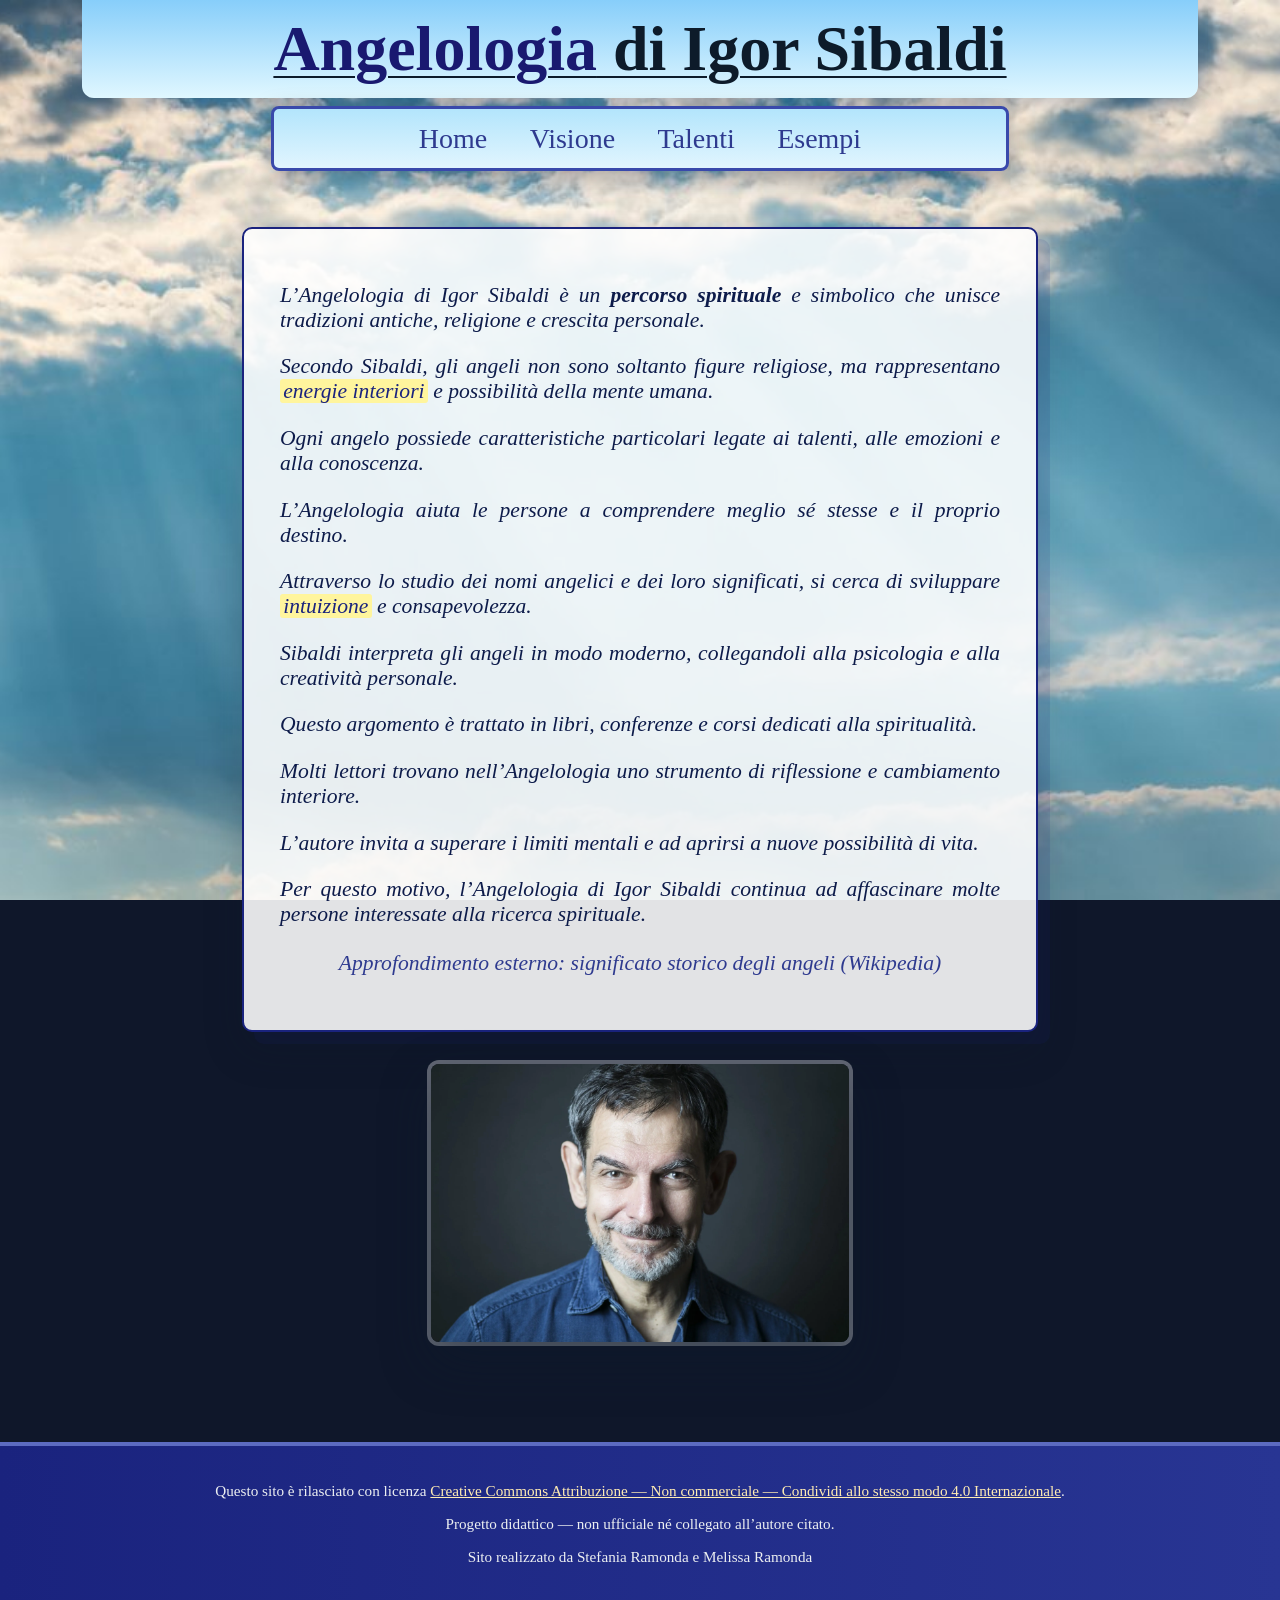
<file: index.html>
<!DOCTYPE html>
<html lang="it">
<head>
    <meta charset="utf-8">
    <meta name="viewport" content="width=device-width, initial-scale=1">
    <meta name="description" content="Introduzione all'Angelologia di Igor Sibaldi: percorso spirituale, simboli e consapevolezza. Progetto scolastico quarta ragioneria.">
    <meta name="keywords" content="Angelologia, Igor Sibaldi, spiritualità, simboli, consapevolezza, talenti, progetto scuola">
    <title>Angelologia — Home</title>
    <link rel="stylesheet" href="stile.css">
    <!--
      Motivazione argomento: tra i temi proposti dal manuale ho scelto un percorso di
      conoscenza di sé (Angelologia) per spiegare in modo semplice idee complesse con
      lessico accessibile.

      Layout: home con contenitore centrale giustificato, titolo in intestazione, barra
      nav ripetuta, footer con licenza CC. Colori freddi/caldi bilanciati (blu e azzurro).

      Parte nuova (punto 7 manuale): box-shadow su contenitore e immagine — vedi stile.css.

      Sitografia: sintesi da materiali su Sibaldi; HTML5 e meta tag da appendice manuale
      CSS parte 2; documentazione MDN per box-shadow.

      Riflessione personale: mi ha colpito l’idea che gli angeli siano metafore utili
      per nominare risorse interiori; utile per riflettere senza dogmi rigidi.
    -->
    <style>
        /* CSS incorporato (secondo tipo di inserimento oltre al foglio esterno): formattazione parole chiave */
        mark {
            background-color: #fff59d;
            color: #1a237e;
            padding: 0 0.15em;
            border-radius: 3px;
        }
    </style>
</head>
<body id="sfondo">
    <header class="intestazione-principale">
        <h1><span class="titolo-accent">Angelologia</span> di Igor Sibaldi</h1>
    </header>
    <nav class="barra-nav" aria-label="Navigazione principale">
        <a href="index.html">Home</a>
        <a href="seconda_pagina.html">Visione</a>
        <a href="terza_pagina.html">Talenti</a>
        <a href="quarta_pagina.html">Esempi</a>
    </nav>

    <main class="main-wrap">
        <div class="contenitore">
            <p>L’Angelologia di Igor Sibaldi è un <span style="font-weight: bold; font-family: cursive, Georgia, serif;">percorso spirituale</span> e simbolico che unisce tradizioni antiche, religione e crescita personale.</p>
            <p>Secondo Sibaldi, gli angeli non sono soltanto figure religiose, ma rappresentano <mark>energie interiori</mark> e possibilità della mente umana.</p>
            <p>Ogni angelo possiede caratteristiche particolari legate ai talenti, alle emozioni e alla conoscenza.</p>
            <p>L’Angelologia aiuta le persone a comprendere meglio sé stesse e il proprio destino.</p>
            <p>Attraverso lo studio dei nomi angelici e dei loro significati, si cerca di sviluppare <mark>intuizione</mark> e consapevolezza.</p>
            <p>Sibaldi interpreta gli angeli in modo moderno, collegandoli alla psicologia e alla creatività personale.</p>
            <p>Questo argomento è trattato in libri, conferenze e corsi dedicati alla spiritualità.</p>
            <p>Molti lettori trovano nell’Angelologia uno strumento di riflessione e cambiamento interiore.</p>
            <p>L’autore invita a superare i limiti mentali e ad aprirsi a nuove possibilità di vita.</p>
            <p>Per questo motivo, l’Angelologia di Igor Sibaldi continua ad affascinare molte persone interessate alla ricerca spirituale.</p>
            <p style="text-align: center; margin-top: 1.5rem;">
                <a href="https://it.wikipedia.org/wiki/Angelo" title="Voce di approfondimento generale sugli angeli">Approfondimento esterno: significato storico degli angeli (Wikipedia)</a>
            </p>
        </div>
        <p class="figura-centro">
            <img src="igor.webp" alt="Ritratto o immagine associata a Igor Sibaldi" class="img-ombra" style="width: 38%; max-width: 420px;">
        </p>
    </main>

    <footer class="piede">
        <p>
            Questo sito è rilasciato con licenza
            <a href="https://creativecommons.org/licenses/by-nc-sa/4.0/deed.it" rel="license noopener noreferrer" target="_blank">Creative Commons Attribuzione — Non commerciale — Condividi allo stesso modo 4.0 Internazionale</a>.
        </p>
        <p>Progetto didattico — non ufficiale né collegato all’autore citato.</p>
        <p>Sito realizzato da Stefania Ramonda e Melissa Ramonda</p>
    </footer>
</body>
</html>
</file>
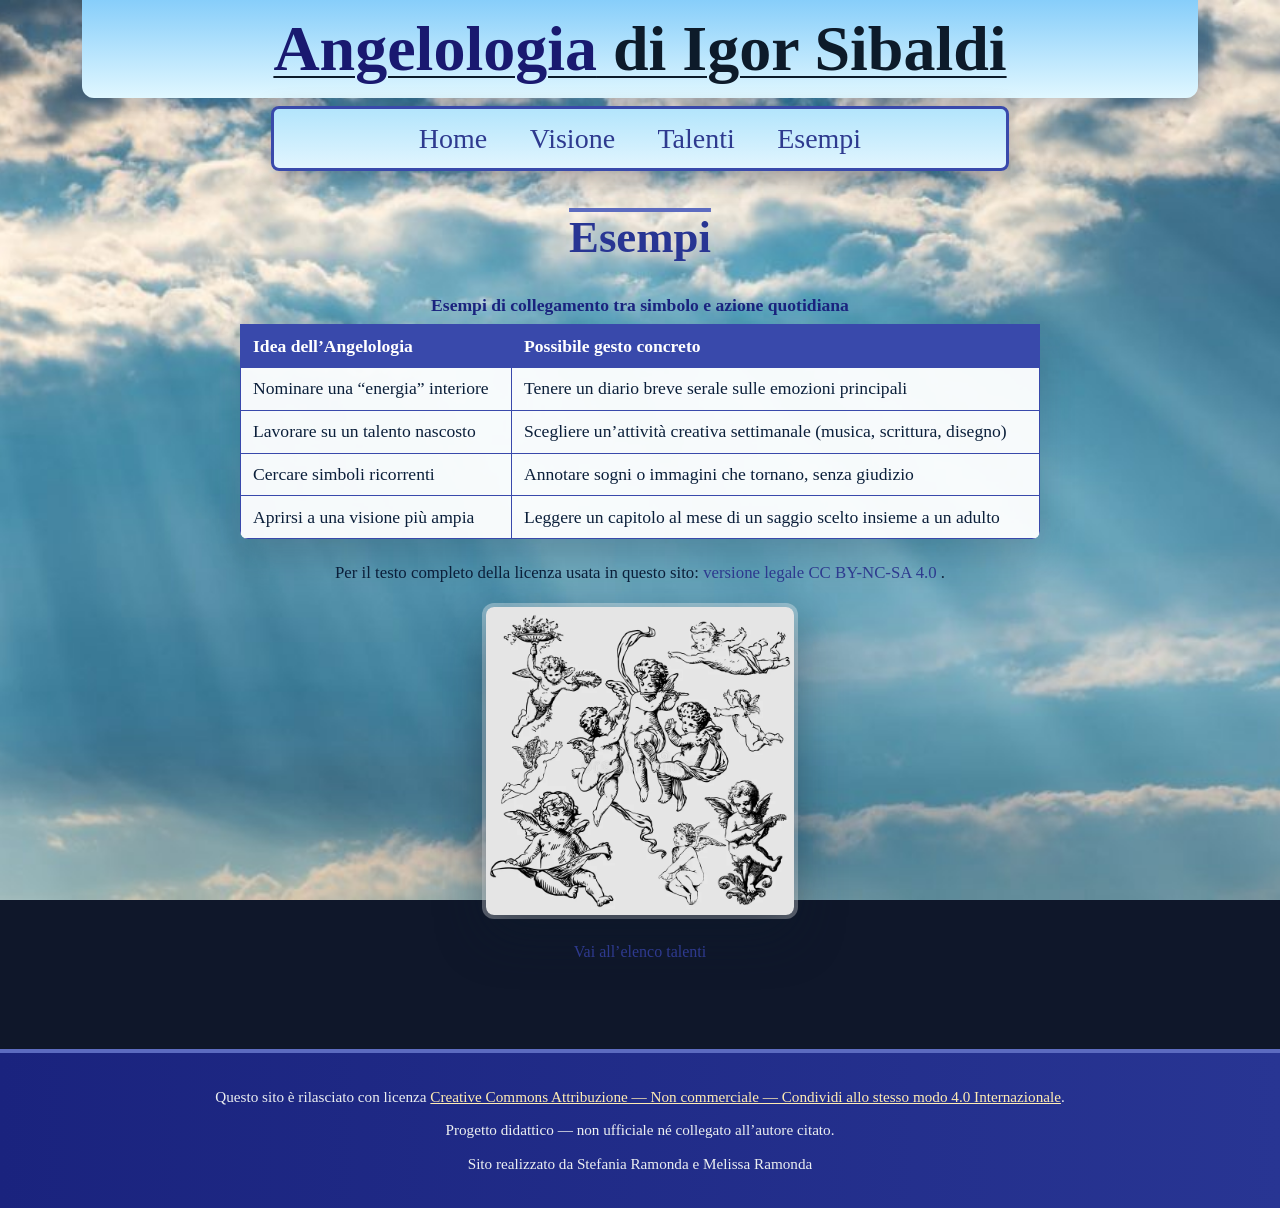
<file: quarta_pagina.html>
<!DOCTYPE html>
<html lang="it">
<head>
    <meta charset="utf-8">
    <meta name="viewport" content="width=device-width, initial-scale=1">
    <meta name="description" content="Esempi di come applicare i concetti dell'Angelologia nella vita quotidiana: tabella riassuntiva.">
    <meta name="keywords" content="esempi Angelologia, applicazioni, simboli, vita quotidiana">
    <title>Angelologia — Esempi</title>
    <link rel="stylesheet" href="stile.css">
    <!--
      Motivazione argomento: chiudere il percorso con esempi concreti collega la teoria
      simbolica a situazioni familiari (studio, relazioni, obiettivi).

      Layout: tabella HTML con stile dal foglio esterno; link interni ed esterni per
      aderenza alle consegne.

      Parte nuova: box-shadow sulla tabella (stile.css, classe .tabella-esempi).

      Sitografia: impostazione tabelle e criteri di usabilità dal manuale (lezioni in
      classe); contenuti originali nella tabella.

      Riflessione personale: la tabella aiuta a confrontare “idea simbolica” e “gesto
      concreto”, riducendo l’astrattezza dell’argomento.
    -->
</head>
<body id="sfondo">
    <header class="intestazione-principale">
        <h1><span class="titolo-accent">Angelologia</span> di Igor Sibaldi</h1>
    </header>
    <nav class="barra-nav" aria-label="Navigazione principale">
        <a href="index.html">Home</a>
        <a href="seconda_pagina.html">Visione</a>
        <a href="terza_pagina.html">Talenti</a>
        <a href="quarta_pagina.html">Esempi</a>
    </nav>

    <main class="main-wrap">
        <h2>Esempi</h2>
        <table class="tabella-esempi">
            <caption>Esempi di collegamento tra simbolo e azione quotidiana</caption>
            <thead>
                <tr>
                    <th scope="col">Idea dell’Angelologia</th>
                    <th scope="col">Possibile gesto concreto</th>
                </tr>
            </thead>
            <tbody>
                <tr>
                    <td>Nominare una “energia” interiore</td>
                    <td>Tenere un diario breve serale sulle emozioni principali</td>
                </tr>
                <tr>
                    <td>Lavorare su un talento nascosto</td>
                    <td>Scegliere un’attività creativa settimanale (musica, scrittura, disegno)</td>
                </tr>
                <tr>
                    <td>Cercare simboli ricorrenti</td>
                    <td>Annotare sogni o immagini che tornano, senza giudizio</td>
                </tr>
                <tr>
                    <td>Aprirsi a una visione più ampia</td>
                    <td>Leggere un capitolo al mese di un saggio scelto insieme a un adulto</td>
                </tr>
            </tbody>
        </table>
        <p style="text-align: center; max-width: 640px; margin: 1.5rem auto; font-size: 1.05rem;">
            Per il testo completo della licenza usata in questo sito:
            <a href="https://creativecommons.org/licenses/by-nc-sa/4.0/legalcode.it" rel="noopener noreferrer" target="_blank">versione legale CC BY-NC-SA 4.0 </a>.
        </p>
        <p class="figura-centro">
            <img src="angeli.webp" alt="Dettaglio decorativo" class="img-ombra" style="width: 28%; max-width: 320px;">
        </p>
        <p style="text-align: center;">
            <a href="terza_pagina.html">Vai all’elenco talenti</a>
        </p>
    </main>

    <footer class="piede">
        <p>
            Questo sito è rilasciato con licenza
            <a href="https://creativecommons.org/licenses/by-nc-sa/4.0/deed.it" rel="license noopener noreferrer" target="_blank">Creative Commons Attribuzione — Non commerciale — Condividi allo stesso modo 4.0 Internazionale</a>.
        </p>
        <p>Progetto didattico — non ufficiale né collegato all’autore citato.</p>
        <p>Sito realizzato da Stefania Ramonda e Melissa Ramonda</p>
    </footer>
</body>
</html>
</file>
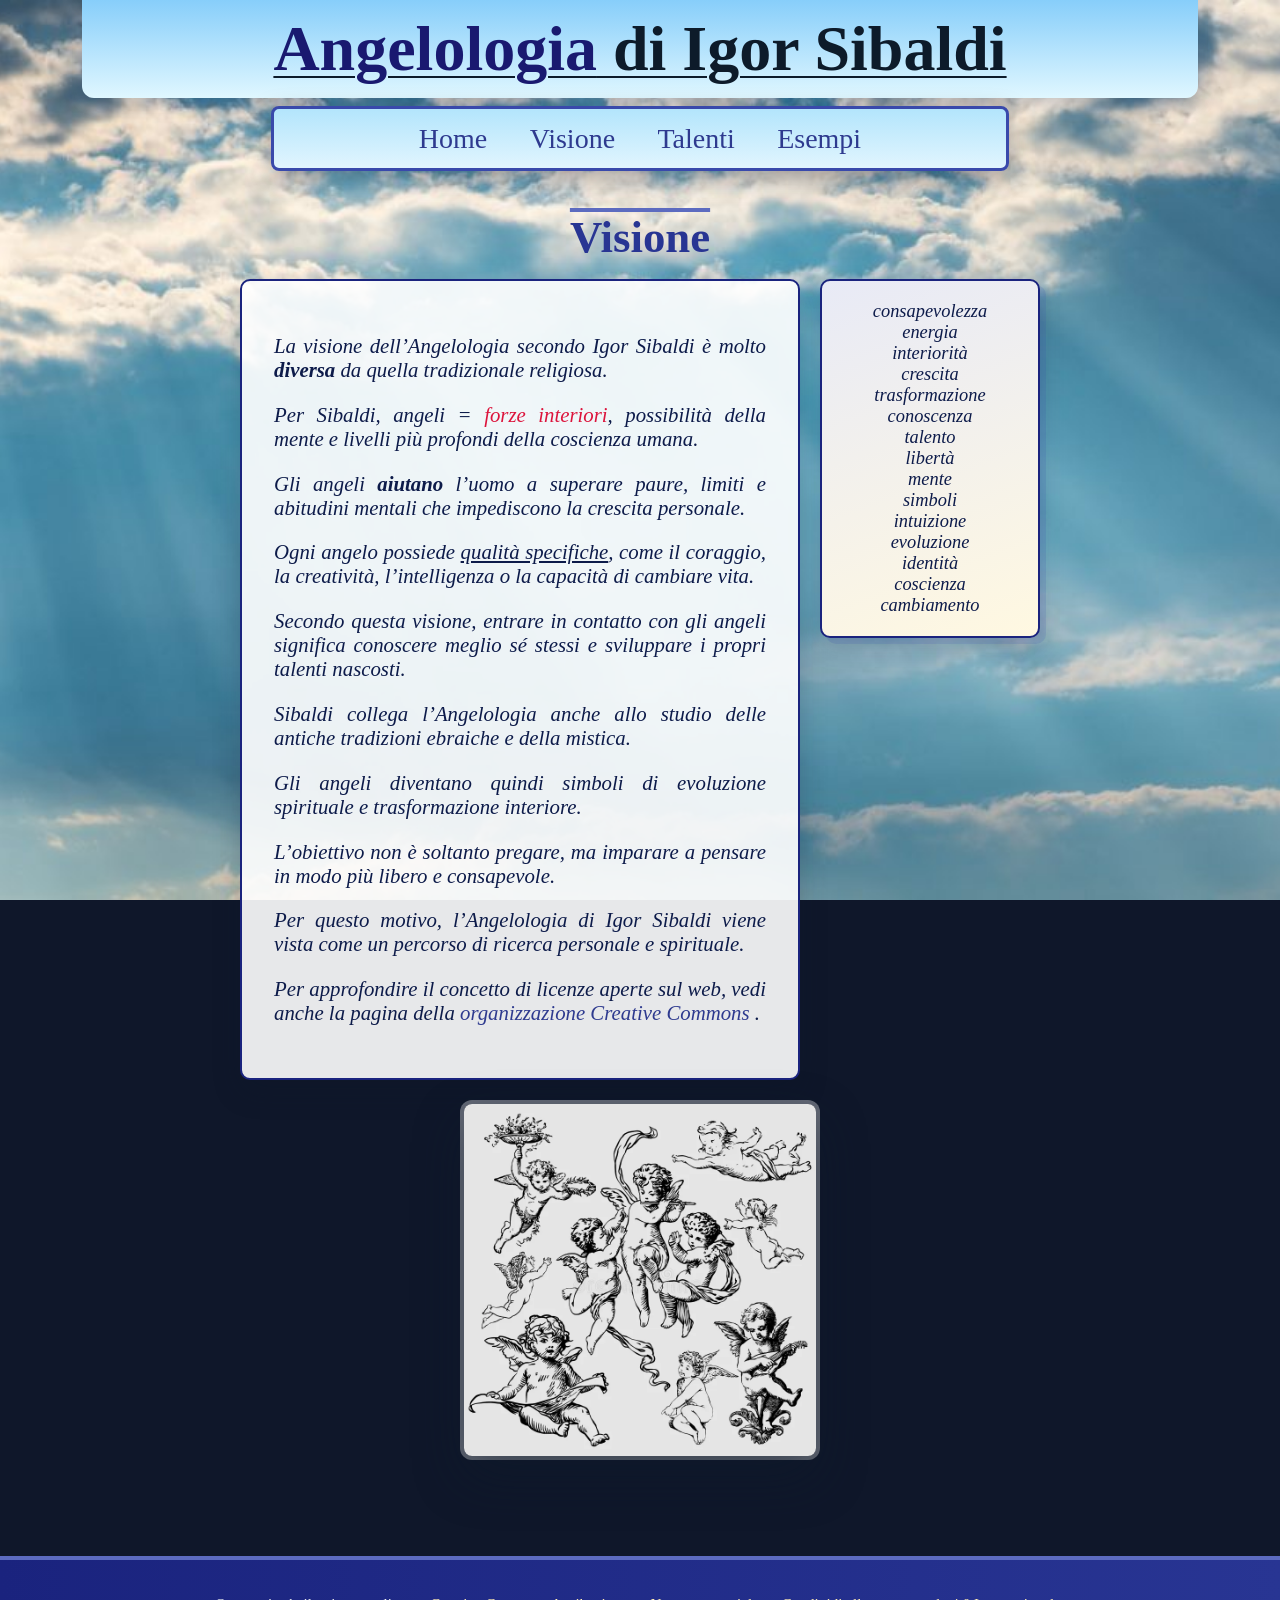
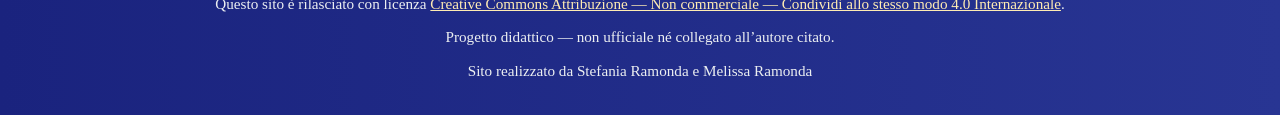
<file: seconda_pagina.html>
<!DOCTYPE html>
<html lang="it">
<head>
    <meta charset="utf-8">
    <meta name="viewport" content="width=device-width, initial-scale=1">
    <meta name="description" content="La visione dell'Angelologia secondo Igor Sibaldi: angeli come forze interiori e simboli di crescita.">
    <meta name="keywords" content="visione Angelologia, forze interiori, coscienza, Igor Sibaldi, simboli">
    <title>Angelologia — Visione</title>
    <link rel="stylesheet" href="stile.css">
    <!--
      Motivazione argomento: presentare la visione non tradizionale degli angeli come
      metafore psicologiche, in linea con il tema scelto dal manuale.

      Layout: impaginazione con Flexbox (display:flex su .layout-visione) per affiancare
      testo principale (.contenitore2) e colonna termini (.contenitore3).

      Parte nuova: ombre sui contenitori affiancati (box-shadow in stile.css).

      Sitografia: contenuti rielaborati dal testo grezzo del progetto; flex dal manuale
      (proprietà flex / Grid tra i metodi di impaginazione, parte 1 manuale CSS).

      Riflessione personale: affiancare parole chiave a un testo lungo aiuta a
      memorizzare i concetti e rende la pagina più “scansionabile”.
    -->
</head>
<body id="sfondo">
    <header class="intestazione-principale">
        <h1><span class="titolo-accent">Angelologia</span> di Igor Sibaldi</h1>
    </header>
    <nav class="barra-nav" aria-label="Navigazione principale">
        <a href="index.html">Home</a>
        <a href="seconda_pagina.html">Visione</a>
        <a href="terza_pagina.html">Talenti</a>
        <a href="quarta_pagina.html">Esempi</a>
    </nav>

    <main class="main-wrap">
        <h2>Visione</h2>
        <div class="layout-visione">
            <div class="contenitore2">
                <p>La visione dell’Angelologia secondo Igor Sibaldi è molto <b>diversa</b> da quella tradizionale religiosa.</p>
                <p>Per Sibaldi, angeli = <span style="color: crimson;">forze interiori</span>, possibilità della mente e livelli più profondi della coscienza umana.</p>
                <p>Gli angeli <b>aiutano</b> l’uomo a superare paure, limiti e abitudini mentali che impediscono la crescita personale.</p>
                <p>Ogni angelo possiede <span style="text-decoration: underline;">qualità specifiche</span>, come il coraggio, la creatività, l’intelligenza o la capacità di cambiare vita.</p>
                <p>Secondo questa visione, entrare in contatto con gli angeli significa conoscere meglio sé stessi e sviluppare i propri talenti nascosti.</p>
                <p>Sibaldi collega l’Angelologia anche allo studio delle antiche tradizioni ebraiche e della mistica.</p>
                <p>Gli angeli diventano quindi simboli di evoluzione spirituale e trasformazione interiore.</p>
                <p>L’obiettivo non è soltanto pregare, ma imparare a pensare in modo più libero e consapevole.</p>
                <p>Per questo motivo, l’Angelologia di Igor Sibaldi viene vista come un percorso di ricerca personale e spirituale.</p>
                <p>Per approfondire il concetto di <em>licenze aperte</em> sul web, vedi anche la pagina della
                    <a href="https://creativecommons.org/" rel="noopener">organizzazione Creative Commons</a> .</p>
            </div>
            <div class="contenitore3" aria-label="Parole chiave del tema">
                consapevolezza<br>
                energia<br>
                interiorità<br>
                crescita<br>
                trasformazione<br>
                conoscenza<br>
                talento<br>
                libertà<br>
                mente<br>
                simboli<br>
                intuizione<br>
                evoluzione<br>
                identità<br>
                coscienza<br>
                cambiamento
            </div>
        </div>
        <p class="figura-centro">
            <img src="angeli.webp" alt="Immagine simbolica sugli angeli" class="img-ombra" style="width: 32%; max-width: 380px;">
        </p>
    </main>

    <footer class="piede">
        <p>
            Questo sito è rilasciato con licenza
            <a href="https://creativecommons.org/licenses/by-nc-sa/4.0/deed.it" rel="license noopener noreferrer" target="_blank">Creative Commons Attribuzione — Non commerciale — Condividi allo stesso modo 4.0 Internazionale</a>.
        </p>
        <p>Progetto didattico — non ufficiale né collegato all’autore citato.</p>
        <p>Sito realizzato da Stefania Ramonda e Melissa Ramonda</p>
    </footer>
</body>
</html>
</file>
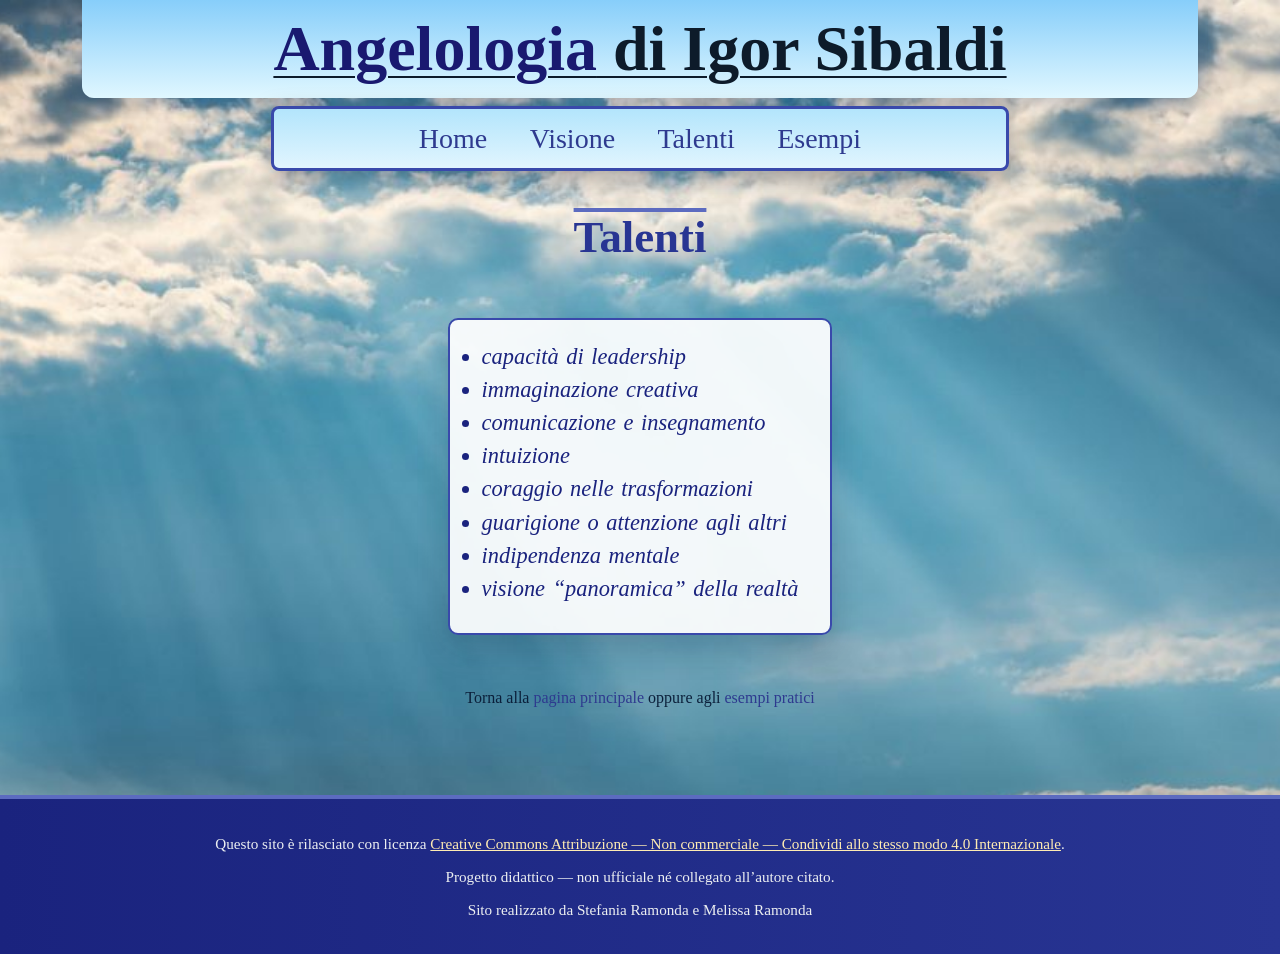
<file: terza_pagina.html>
<!DOCTYPE html>
<html lang="it">
<head>
    <meta charset="utf-8">
    <meta name="viewport" content="width=device-width, initial-scale=1">
    <meta name="description" content="Elenco dei talenti collegati all'Angelologia: leadership, creatività, intuizione e altro.">
    <meta name="keywords" content="talenti, leadership, creatività, intuizione, Angelologia, lista">
    <title>Angelologia — Talenti</title>
    <link rel="stylesheet" href="stile.css">
    <!--
      Motivazione argomento: collegare l’Angelologia alle capacità personali (talenti),
      come richiesto dal tipo di sito “conoscenza di sé”.

      Layout: lista centrata con classe .elenco; navigazione e footer coerenti con le
      altre pagine (ottimizzazione e usabilità).

      Parte nuova: ombreggiatura applicata al blocco lista tramite regole in stile.css.

      Sitografia: struttura liste HTML e CSS dal manuale; contenuti rielaborati.

      Riflessione personale: ordinare i talenti in lista rende esplicito cosa si possa
      coltivare nel tempo, oltre al solo interesse “esoterico”.
    -->
    <style>
        /* CSS incorporato: distanza verticale tra voci lista (senza br aggiuntivi) */
        .elenco li {
            margin-bottom: 0.45rem;
        }
    </style>
</head>
<body id="sfondo">
    <header class="intestazione-principale">
        <h1><span class="titolo-accent">Angelologia</span> di Igor Sibaldi</h1>
    </header>
    <nav class="barra-nav" aria-label="Navigazione principale">
        <a href="index.html">Home</a>
        <a href="seconda_pagina.html">Visione</a>
        <a href="terza_pagina.html">Talenti</a>
        <a href="quarta_pagina.html">Esempi</a>
    </nav>

    <main class="main-wrap">
        <h2>Talenti</h2>
        <div class="elenco1">
            <ul class="elenco">
                <li>capacità di leadership</li>
                <li>immaginazione creativa</li>
                <li>comunicazione e insegnamento</li>
                <li>intuizione</li>
                <li>coraggio nelle trasformazioni</li>
                <li>guarigione o attenzione agli altri</li>
                <li>indipendenza mentale</li>
                <li>visione “panoramica” della realtà</li>
            </ul>
        </div>
        <p style="text-align: center; margin-top: 2rem;">
            Torna alla <a href="index.html">pagina principale</a> oppure agli
            <a href="quarta_pagina.html">esempi pratici</a>
        </p>
    </main>

    <footer class="piede">
        <p>
            Questo sito è rilasciato con licenza
            <a href="https://creativecommons.org/licenses/by-nc-sa/4.0/deed.it" rel="license noopener noreferrer" target="_blank">Creative Commons Attribuzione — Non commerciale — Condividi allo stesso modo 4.0 Internazionale</a>.
        </p>
        <p>Progetto didattico — non ufficiale né collegato all’autore citato.</p>
        <p>Sito realizzato da Stefania Ramonda e Melissa Ramonda</p>
    </footer>
</body>
</html>
</file>
<file: stile.css>
/*
  Progetto: sito statico "Angelologia di Igor Sibaldi" (4ª ragioneria).
  Argomento: scelta tra i temi proposti dal manuale (Conoscenza di sé / percorsi
  alternativi). Obiettivo: presentare in modo semplice un percorso spirituale
  simbolico, con toni caldi e leggibili (criteri di ottimizzazione del manuale).

  Strategie di layout: struttura header–corpo–footer; barra di navigazione ripetuta;
  colori blu/indaco e azzurri per coerenza con spiritualità e concentrazione;
  testo giustificato nei blocchi; su seconda_pagina uso display:flex sul contenitore
  .layout-visione per affiancare testo e colonna parole chiave (impaginazione flex).

  Elemento nuovo non trattato in aula (punto 7 manuale): box-shadow su contenitori
  e su immagini, per dare profondità senza appesantire. Fonte sintassi: MDN Web Docs,
  sezione CSS box-shadow (documentazione tecnica standard).

  Sitografia (contenuti e ispirazione): materiale di sintesi sul testo di Sibaldi;
  licenza Creative Commons da creativecommons.org; riferimenti HTML5/CSS dal manuale
  allegato "Uso dei CSS – parte 2".
*/

#sfondo {
    background-color: #0f172a;
    background-image: url(immagine_sfondo.jpg);
    background-repeat: no-repeat;
    background-size: cover;
    background-position: center center;
    background-attachment: fixed;
    margin: 0;
    min-height: 100vh;
    color: #0b1f3a;
    font-family: Georgia, "Times New Roman", serif;
    /* Footer sempre in basso (colonna flex; main espande lo spazio residuo) */
    display: flex;
    flex-direction: column;
}

a {
    text-decoration: none;
}

a:link {
    color: #2e3a8f;
}

a:visited {
    color: #3d2c6e;
}

a:hover {
    color: #1d6b7a;
}

a:active {
    color: #0f4c75;
}

/* Barra di navigazione: pseudoclassi sui link (consegna punto 3 manuale) */
.barra-nav {
    font-family: cursive, Georgia, serif;
    font-size: clamp(1.1rem, 2.5vw, 1.75rem);
    color: #1a237e;
    text-align: center;
    word-spacing: 0.35em;
    border-style: solid;
    border-width: 3px;
    background: linear-gradient(to bottom, #b3e5fc, #e1f5fe);
    border-color: #3949ab;
    width: min(92%, 720px);
    margin: 0 auto 1.5rem auto;
    padding: 0.6rem 0.4rem;
    border-radius: 8px;
    box-shadow: 0 8px 24px rgba(15, 23, 42, 0.35);
}

.barra-nav a {
    display: inline-block;
    padding: 0.25rem 0.65rem;
    margin: 0 0.15rem;
    border-radius: 6px;
    transition: background-color 0.2s ease, color 0.2s ease;
}

.barra-nav a:hover {
    background-color: rgba(255, 255, 255, 0.65);
}

.intestazione-principale {
    width: min(96%, 1100px);
    margin: 0 auto 0.5rem auto;
    padding: 0.75rem 0.5rem;
    text-align: center;
    background: linear-gradient(to bottom, #87cefa, #e0f7ff);
    border-radius: 0 0 12px 12px;
    box-shadow: 0 6px 18px rgba(25, 55, 109, 0.25);
}

.intestazione-principale h1 {
    margin: 0;
    font-family: "Lucida Handwriting", "Segoe Script", cursive;
    font-size: clamp(2rem, 5vw, 4.2rem);
    font-weight: bold;
    color: #0d1b2a;
    text-decoration: underline;
    text-decoration-thickness: 2px;
    text-underline-offset: 6px;
}

.intestazione-principale .titolo-accent {
    color: #191970;
}

h2 {
    font-family: "Lucida Handwriting", "Segoe Script", cursive;
    font-size: clamp(1.6rem, 3.5vw, 3rem);
    color: #283593;
    text-align: center;
    text-decoration: overline;
    text-decoration-color: #5c6bc0;
    margin: 1rem 0;
}

/* Contenitore testo home: bordo tratteggiato + ombra (sperimentazione richiesta) */
.contenitore {
    text-align: justify;
    font-family: Georgia, "Times New Roman", serif;
    font-size: clamp(1rem, 2vw, 1.35rem);
    font-style: oblique;
    color: #0d1b4a;
    border-style: solid;
    border-width: 2px;
    border-color: #1a237e;
    width: min(92%, 720px);
    margin: 2rem auto;
    padding: 2rem 2.25rem;
    background-color: rgba(255, 255, 255, 0.88);
    border-radius: 10px;
    box-shadow: 12px 12px 0 rgba(26, 35, 126, 0.12), 0 18px 40px rgba(15, 23, 42, 0.2);
}

/* Pagina Visione: due colonne affiancate con Flexbox (punto 3 manuale: impaginazione) */
.layout-visione {
    display: flex;
    flex-direction: row;
    flex-wrap: wrap;
    justify-content: center;
    align-items: flex-start;
    gap: 1.25rem;
    width: min(96%, 1100px);
    margin: 0 auto 1rem auto;
    padding: 0 12px;
    box-sizing: border-box;
}

.contenitore2 {
    text-align: justify;
    font-family: Georgia, "Times New Roman", serif;
    font-size: clamp(1rem, 2vw, 1.3rem);
    font-style: oblique;
    color: #0d1b4a;
    border-style: solid;
    border-width: 2px;
    border-color: #1a237e;
    flex: 1 1 280px;
    max-width: min(100%, 560px);
    width: 100%;
    padding: 2rem;
    margin: 0;
    background-color: rgba(255, 255, 255, 0.9);
    border-radius: 10px;
    box-shadow: 0 12px 28px rgba(15, 23, 42, 0.22);
    box-sizing: border-box;
}

.contenitore3 {
    text-align: center;
    font-family: Georgia, "Times New Roman", serif;
    font-size: clamp(0.95rem, 1.8vw, 1.15rem);
    font-style: oblique;
    color: #0d1b4a;
    border-style: solid;
    border-width: 2px;
    border-color: #1a237e;
    flex: 0 1 220px;
    width: min(100%, 220px);
    padding: 1.25rem 1rem;
    margin: 0;
    background: linear-gradient(160deg, #e8eaf6, #fff8e1);
    border-radius: 10px;
    box-shadow: 6px 6px 0 rgba(57, 73, 171, 0.15), 0 10px 24px rgba(15, 23, 42, 0.18);
    box-sizing: border-box;
}

.elenco1 {
    text-align: center;
    margin: 2rem auto;
}

.elenco {
    font-family: Georgia, "Times New Roman", serif;
    font-size: clamp(1rem, 2.2vw, 1.4rem);
    color: #1a237e;
    word-spacing: 2px;
    display: inline-block;
    font-style: oblique;
    text-align: left;
    padding: 1.5rem 2rem;
    border: 2px     solid #3949ab;
    border-radius: 10px;
    background-color: rgba(255, 255, 255, 0.92);
    box-shadow: 0 14px 32px rgba(15, 23, 42, 0.18);
}

.piede {
    flex-shrink: 0;
    margin-top: 2.5rem;
    padding: 1.25rem 1rem;
    text-align: center;
    font-size: 0.95rem;
    color: #eceff1;
    background: linear-gradient(to right, #1a237e, #283593);
    border-top: 4px solid #5c6bc0;
}

.piede a {
    color: #ffecb3;
    text-decoration: underline;
}

.piede a:visited {
    color: #ffe082;
}

.piede a:hover {
    color: #ffffff;
}

.main-wrap {
    width: min(96%, 1100px);
    margin: 0 auto;
    padding-bottom: 2rem;
    flex: 1 1 auto;
}

.figura-centro {
    text-align: center;
    margin: 1.5rem 0;
}

/* Ombra sull’immagine (sperimentazione) */
.img-ombra {
    max-width: 100%;
    height: auto;
    border-radius: 8px;
    box-shadow: 0 20px 50px rgba(13, 27, 42, 0.45), 0 0 0 4px rgba(255, 255, 255, 0.35);
}

.tabella-esempi {
    width: min(96%, 800px);
    margin: 1.5rem auto;
    border-collapse: collapse;
    font-family: Georgia, serif;
    font-size: clamp(0.95rem, 1.6vw, 1.1rem);
    background-color: rgba(255, 255, 255, 0.95);
    box-shadow: 0 16px 36px rgba(15, 23, 42, 0.2);
    border-radius: 8px;
    overflow: hidden;
}

.tabella-esempi th,
.tabella-esempi td {
    border: 1px solid #3949ab;
    padding: 0.65rem 0.75rem;
    text-align: left;
}

.tabella-esempi th {
    background: #3949ab;
    color: #fff;
}

.tabella-esempi caption {
    caption-side: top;
    font-weight: bold;
    padding: 0.5rem;
    color: #1a237e;
}
</file>
